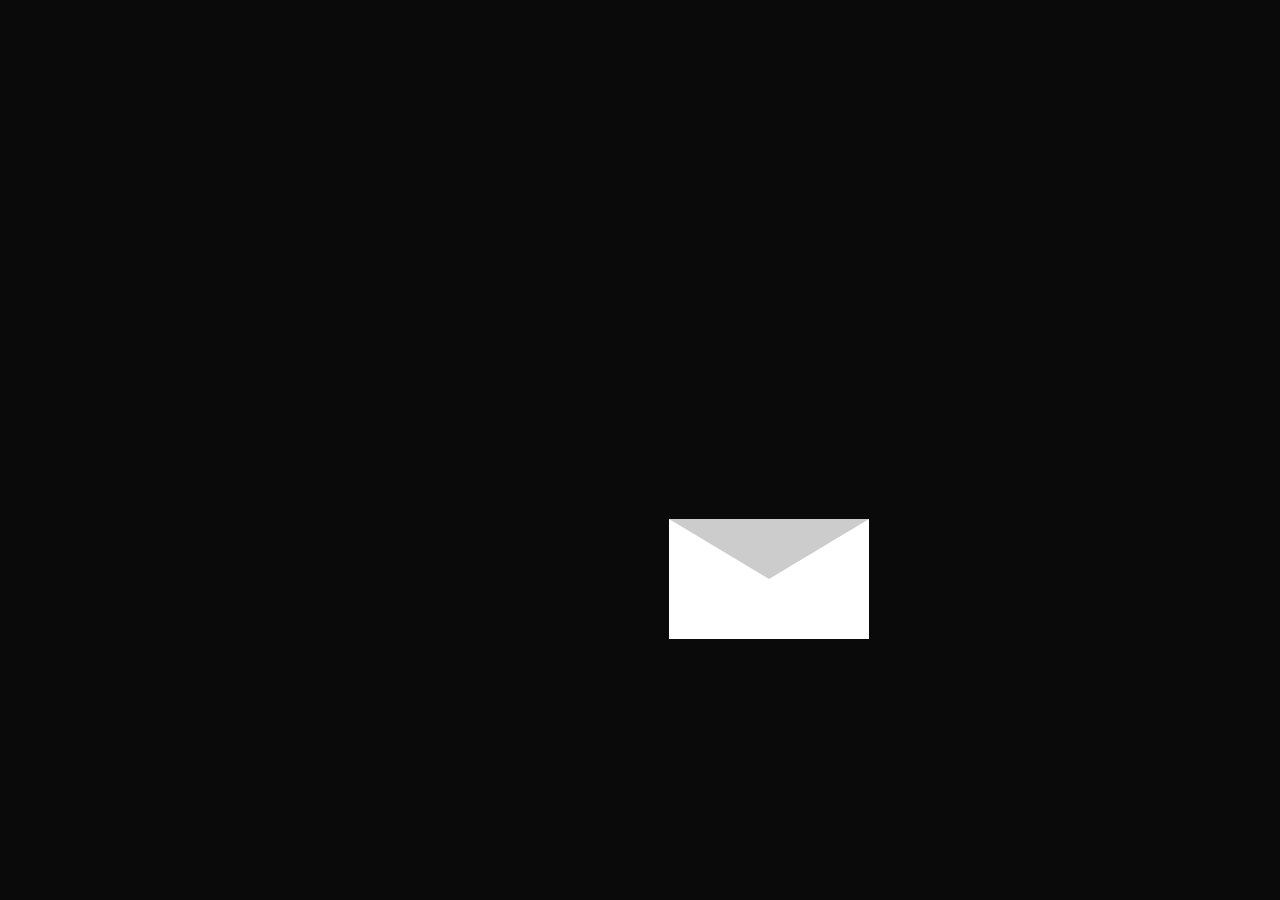
<file: New project/index.html>
<!DOCTYPE html>
<html lang="en">
<head>
  <meta charset="UTF-8">
  <title>Anniversary Surprise</title>
  <link rel="stylesheet" href="style.css">
</head>
<body>
  <canvas id="canvas"></canvas>
  <a id="readLink" href="interface.html">Read Me💖</a>
  <script src="engin.js"></script>
</body>
</html>
</file>
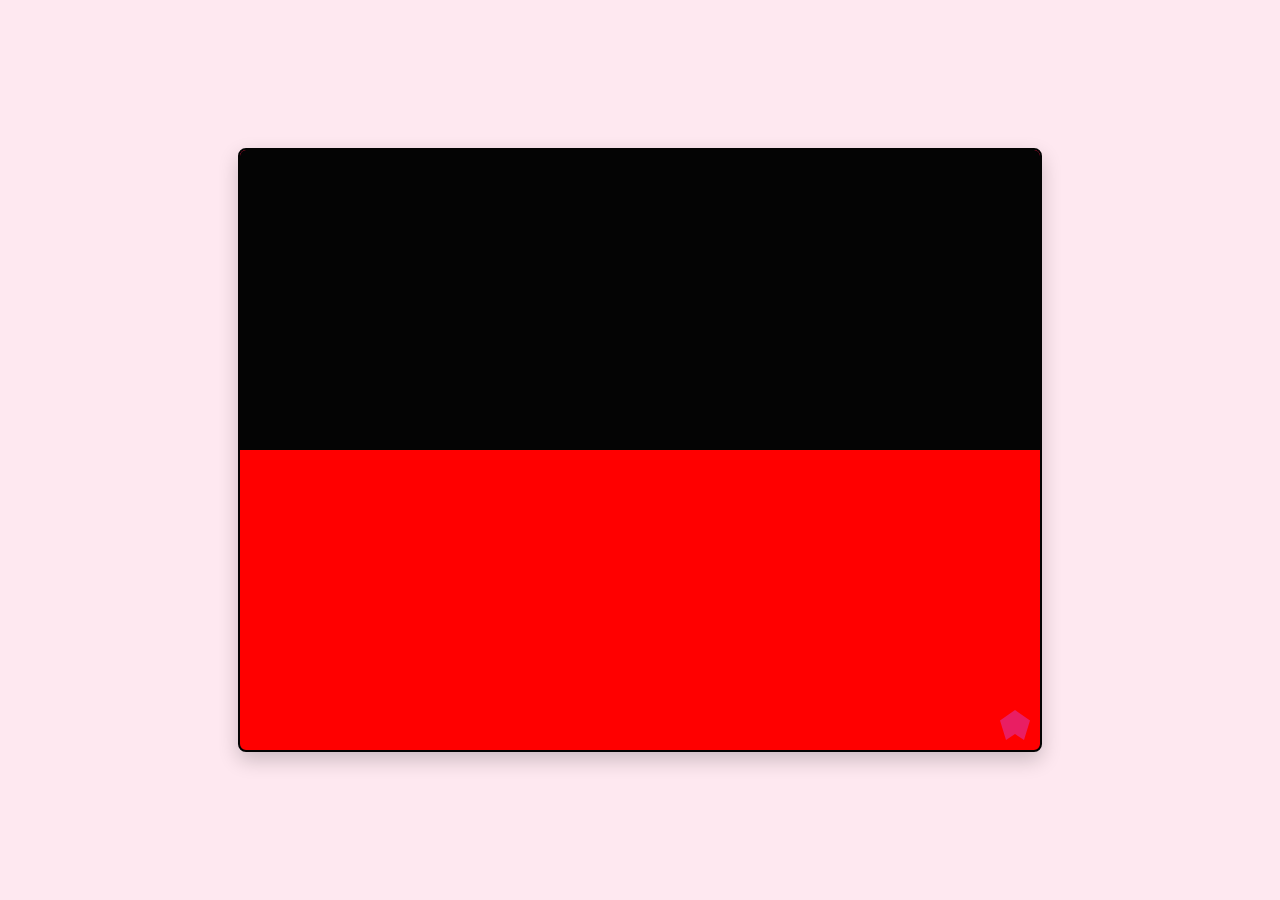
<file: New project/interface.html>
<!DOCTYPE html>
<html lang="en">
<head>
  <meta charset="UTF-8">
  <title>Anniversary Card</title>
  <link rel="stylesheet" href="style1.css">
</head>
<body>
  <div class="envelope">
    <div class="envelope-lid"></div>
    <div class="envelope-lid envelope-secondary"></div>
    <div class="card-wrapper">
      <div class="card">
        <div class="card-cover">
          <div class="card-title">
            <span class="card-title-secondary">Happy</span>
            <span class="card-title main">3year</span>
            <span class="card-title-secondary">Anniversary</span>
          </div>
        </div>
        <div class="card-body">
          <p><b>Happy 3 year anniversary, Babe!</b></p>
          <p>These past three years have been the most incredible journey of my life, and that's all because of you. Thank you for filling my life with so much joy, laughter, and love. You inspire me, support me, and make every day better just by being in it.
            I cherish every memory we've made and look forward to all the adventures to come. I love you more than words can say.</p>
          <p>Yours lovely<br><b>Tsawra</b></p>
        </div>
      </div>
    </div>
    <div class="heart-seal"></div>
  </div>
</body>
</html>
</file>
<file: New project/style.css>
body, html {
  margin: 0;
  padding: 0;
  overflow: hidden;
  background-color: #0a0a0a;
}

canvas {
  display: block;
  position: absolute;
  top: 0;
  left: 0;
}

#readLink {
  position: absolute;
  top: 20px;
  left: 50%;
  transform: translateX(-50%);
  font-size: 24px;
  color: white;
  background: rgba(255, 0, 100, 0.8);
  padding: 10px 20px;
  border-radius: 10px;
  display: none;
  text-decoration: none;
  font-family: 'Times New Roman', serif;
  box-shadow: 0 0 10px pink;
}

#readLink:hover {
  background-color: rgba(255, 255, 255, 0.3);
}
</file>
<file: New project/style1.css>
body {
  background: #fee8f0;
  font-family: 'Segoe UI', sans-serif;
  display: flex;
  justify-content: center;
  align-items: center;
  height: 100vh;
  margin: 0;
}

.envelope {
  position: relative;
  width: 800px;
  height: 600px;
  background: #ff0000;
  border: 2px solid #030303;
  border-radius: 8px;
  overflow: hidden;
  box-shadow: 0 8px 20px rgba(0,0,0,0.2);
}

.envelope-lid {
  position: absolute;
  top: 0;
  left: 0;
  width: 100%;
  height: 50%;
  background: #e91e63;
  transform-origin: top center;
  z-index: 2;
  animation: flipOpen 4s ease forwards;
}

.envelope-secondary {
  background: #040404;
}

.card-wrapper {
  position: absolute;
  top: 0;
  left: 0;
  width: 100%;
  height: 100%;
  padding: 20px;
  box-sizing: border-box;
}

.card {
  background: #fff;
  border-radius: 8px;
  padding: 30px;
  box-shadow: 0 4px 10px rgba(0,0,0,0.1);
  animation: slideUpFade 2s ease 1s forwards;
  opacity: 0;
  transform: translateY(100%);
}

.card-title {
  text-align: center;
  font-size: 1em;
  color: #090909;
  animation: bounceIn 2s ease 5s forwards;
  opacity: 0;
}

.card-title-secondary {
  font-size: 1.2em;
  color: #090909;
}

.card-body {
  font-size: 1.05em;
  line-height: 1.6;
  color: #333;
  animation: fadeInText 2s ease 5s forwards;
  opacity: 0;
}

.heart-seal {
  position: absolute;
  bottom: 10px;
  right: 10px;
  width: 30px;
  height: 30px;
  background: #e91e63;
  clip-path: polygon(50% 0%, 100% 35%, 80% 100%, 50% 80%, 20% 100%, 0% 35%);
  animation: pulse 3s infinite ease-in-out;
}

@keyframes flipOpen {
  0% { transform: rotateX(0deg); }
  100% { transform: rotateX(-120deg); }
}

@keyframes slideUpFade {
  to {
    transform: translateY(0);
    opacity: 1;
  }
}

@keyframes bounceIn {
  0% { transform: scale(0.5); opacity: 0; }
  60% { transform: scale(1.2); opacity: 1; }
  100% { transform: scale(1); }
}

@keyframes fadeInText {
  to { opacity: 1; }
}

@keyframes pulse {
  0%, 100% { transform: scale(1); }
  50% { transform: scale(1.2); }
}
</file>
